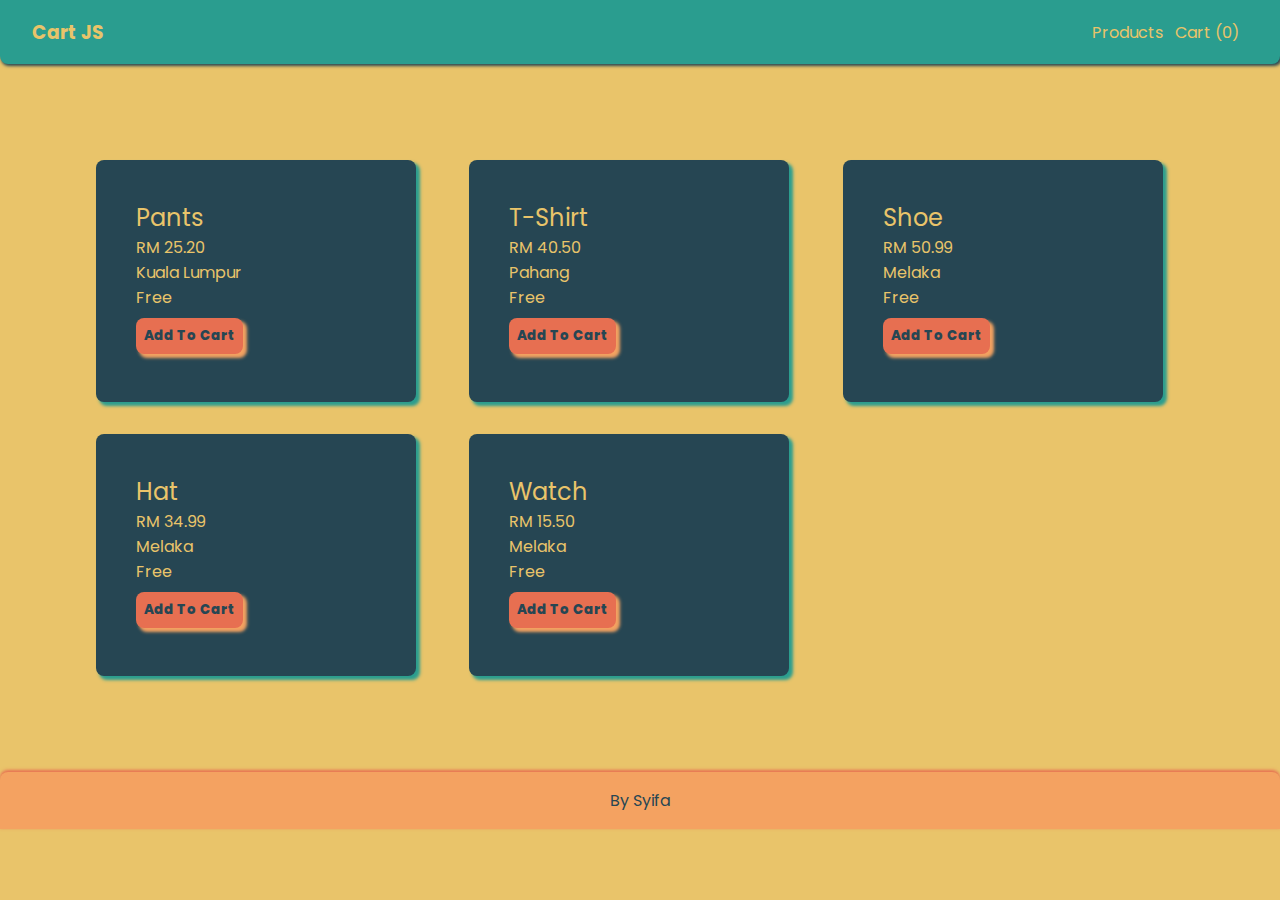
<file: index.html>
<!DOCTYPE html>
<html lang="en">
<head>
    <meta charset="UTF-8">
    <meta http-equiv="X-UA-Compatible" content="IE=edge">
    <meta name="viewport" content="width=device-width, initial-scale=1.0">
    <title>Cart Javascript</title>

    <!--Style-->
    <link rel="stylesheet" href="style.css">

    <!--Font awesome-->
    <link rel="stylesheet" href="https://use.fontawesome.com/releases/v5.15.4/css/all.css" integrity="sha384-DyZ88mC6Up2uqS4h/KRgHuoeGwBcD4Ng9SiP4dIRy0EXTlnuz47vAwmeGwVChigm" crossorigin="anonymous">
    
    <!--Google font-->
    <link rel="preconnect" href="https://fonts.googleapis.com">
    <link rel="preconnect" href="https://fonts.gstatic.com" crossorigin>
    <link href="https://fonts.googleapis.com/css2?family=Poppins:wght@300;400&display=swap" rel="stylesheet">
</head>
<body>
    <header>
        <div class="logo">
            <h3>Cart JS</h3>
        </div>
        <input type="checkbox" class="ck-toggle" id="toggle">
        <label for="toggle" class="icon-toggle"><span class="fas fa-bars"></span></label>
        <div class="nav-link" id="nav-link">
            <ul>
                <li class="link"><a href="index.html" >Products</a></li>
                <li class="link"> <a href="cart.html" ><i class="fas fa-shopping-cart"></i> Cart (<span class="cart">0</span>)</a></li>
            </ul>
        </div>
    </header>


    <section>
        <div class="product-container">
            <div class="box">
                <div class="product-info" id="product">
                    <div class="name">Pants</div>
                    <div>RM <span class="price">25.20</span></div>
                    <div class="rating">
                        <i class="fas fa-star"></i>
                        <i class="fas fa-star"></i>
                        <i class="fas fa-star"></i>
                        <i class="fas fa-star"></i>
                        <i class="fas fa-star-half"></i>
                    </div>
                    <div class="location">Kuala Lumpur</div>
                    <div class="delivery"><i class="fas fa-truck"></i> Free</div>
                    <button class="btn-cart">Add to cart</button>
                </div>
            </div>
            <div class="box">
                <div class="product-info" id="product">
                    <div class="name">T-Shirt</div>
                    <div>RM <span class="price">40.50</span></div>
                    <div class="rating">
                        <i class="fas fa-star"></i>
                        <i class="fas fa-star"></i>
                        <i class="fas fa-star"></i>
                        <i class="fas fa-star"></i>
                        <i class="fas fa-star-half"></i>
                    </div>
                    <div class="location">Pahang</div>
                    <div class="delivery"><i class="fas fa-truck"></i> Free</div>
                    <button class="btn-cart">Add to cart</button>
                </div>
            </div>
            <div class="box">
                <div class="product-info" id="product">
                    <div class="name">Shoe</div>
                    <div>RM <span class="price">50.99</span></div>
                    <div class="rating">
                        <i class="fas fa-star"></i>
                        <i class="fas fa-star"></i>
                        <i class="fas fa-star"></i>
                        <i class="fas fa-star"></i>
                        <i class="fas fa-star-half"></i>
                    </div>
                    <div class="location">Melaka</div>
                    <div class="delivery"><i class="fas fa-truck"></i> Free</div>
                    <button class="btn-cart">Add to cart</button>
                </div>
            </div>
            <div class="box">
                <div class="product-info" id="product">
                    <div class="name">Hat</div>
                    <div>RM <span class="price">34.99</span></div>
                    <div class="rating">
                        <i class="fas fa-star"></i>
                        <i class="fas fa-star"></i>
                        <i class="fas fa-star"></i>
                        <i class="fas fa-star"></i>
                        <i class="fas fa-star-half"></i>
                    </div>
                    <div class="location">Melaka</div>
                    <div class="delivery"><i class="fas fa-truck"></i> Free</div>
                    <button class="btn-cart">Add to cart</button>
                </div>
            </div>
            <div class="box">
                <div class="product-info" id="product">
                    <div class="name">Watch</div>
                    <div>RM <span class="price">15.50</span></div>
                    <div class="rating">
                        <i class="fas fa-star"></i>
                        <i class="fas fa-star"></i>
                        <i class="fas fa-star"></i>
                        <i class="fas fa-star"></i>
                        <i class="fas fa-star"></i>
                    </div>
                    <div class="location">Melaka</div>
                    <div class="delivery"><i class="fas fa-truck"></i> Free</div>
                    <button class="btn-cart">Add to cart</button>
                </div>
            </div>
            
        </div>  
    </section>

    <footer>
        By Syifa
    </footer>

    <!--Script-->
    <script src="script.js"></script>
</body>
</html>
</file>
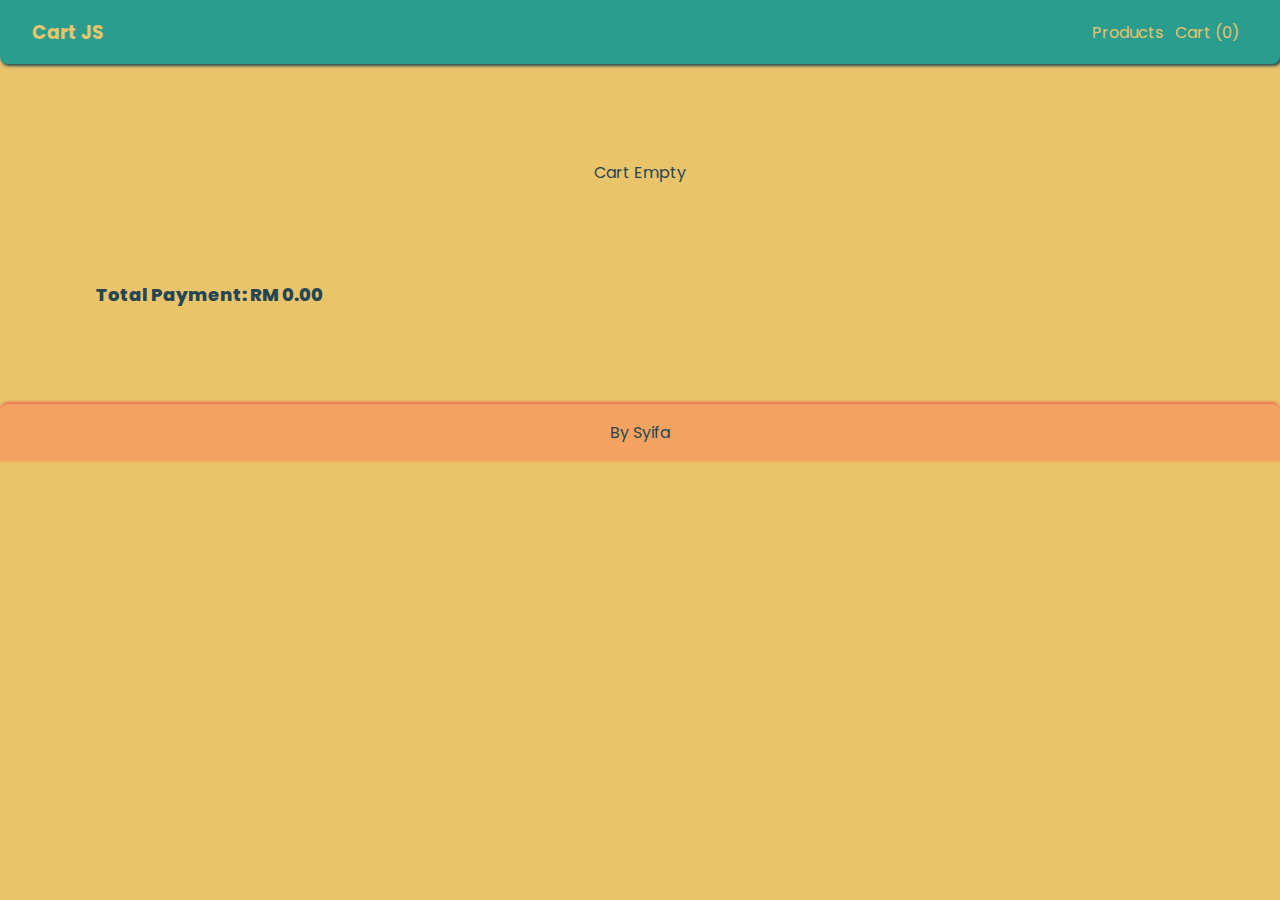
<file: cart.html>
<!DOCTYPE html>
<html lang="en">
<head>
    <meta charset="UTF-8">
    <meta http-equiv="X-UA-Compatible" content="IE=edge">
    <meta name="viewport" content="width=device-width, initial-scale=1.0">
    <title>Cart Javascript</title>

    <!--Style-->
    <link rel="stylesheet" href="style.css">

    <!--Font awesome-->
    <link rel="stylesheet" href="https://use.fontawesome.com/releases/v5.15.4/css/all.css" integrity="sha384-DyZ88mC6Up2uqS4h/KRgHuoeGwBcD4Ng9SiP4dIRy0EXTlnuz47vAwmeGwVChigm" crossorigin="anonymous">
    
    <!--Google font-->
    <link rel="preconnect" href="https://fonts.googleapis.com">
    <link rel="preconnect" href="https://fonts.gstatic.com" crossorigin>
    <link href="https://fonts.googleapis.com/css2?family=Poppins:wght@300;400&display=swap" rel="stylesheet">
</head>
<body>
    <header>
        <div class="logo">
            <h3>Cart JS</h3>
        </div>
        <input type="checkbox" class="ck-toggle" id="toggle">
        <label for="toggle" class="icon-toggle"><span class="fas fa-bars"></span></label>
        <div class="nav-link" id="nav-link">
            <ul>
                <li class="link"><a href="index.html" >Products</a></li>
                <li class="link"> <a href="cart.html" ><i class="fas fa-shopping-cart"></i> Cart (<span class="cart">0</span>)</a></li>
            </ul>
        </div>
    </header>


    <section>
        <div class="cart-container">
            
        </div>
    </section>
    <section>
        <div class="total-payment">Total Payment: RM 00.00</div>
    </section>

    <footer>
        By Syifa
    </footer>

    <!--Script-->
    <script src="script.js"></script>
</body>
</html>
</file>
<file: style.css>
:root {
  --orange: #e76f51;
  --soft-orange: #f4a261;
  --yellow: #e9c46a;
  --green: #2a9d8f;
  --dark-green: #264653;
}

* {
  padding: 0px;
  margin: 0px;
  box-sizing: border-box;
  text-transform: capitalize;
  font-family: "Poppins", sans-serif;
  list-style: none;
  text-decoration: none;
}

body {
  background-color: var(--yellow);
}

header {
  background-color: var(--green);
  height: 4rem;
  position: relative;
  display: flex;
  justify-content: space-between;
  align-items: center;
  padding: 0rem 2rem;
  color: var(--yellow);
  border-bottom-left-radius: 0.5rem;
  border-bottom-right-radius: 0.5rem;
  box-shadow: 0.1rem 0.1rem 0.2rem var(--dark-green);
}

.ck-toggle {
  display: none;
}

.icon-toggle {
  display: none;
  cursor: pointer;
}

.nav-link {
  display: block;
}

.link {
  margin-right: 0.5rem;
  display: inline-block;
}

.link a {
  color: var(--yellow);
}

section {
  margin: 6rem;
}

.product-container {
  display: grid;
  grid-template-columns: repeat(auto-fit, minmax(20rem, 1fr));
  gap: 2rem;
}

.product-container .box {
  width: 20rem;
  background: var(--dark-green);
  border-radius: 0.5rem;
  box-shadow: 0.2rem 0.2rem 0.2rem var(--green);
  padding: 2.5rem;
  color: var(--yellow);
}

.cart-container {
  text-align: center;
  color: var(--dark-green);
}

.cart-container .box {
  background: var(--dark-green);
  border-radius: 0.5rem;
  box-shadow: 0.2rem 0.2rem 0.2rem var(--green);
  padding: 2.5rem;
  margin: 1rem 0rem;
  color: var(--yellow);
}

.cart-container .box .product {
  position: relative;
  text-align: right;
}

.cart-container .box .product .product-info {
  position: absolute;
  left: 0;
  text-align: left;
}

.total-payment {
  color: var(--dark-green);
  font-size: large;
  font-weight: 800;
}

.name {
  font-size: 1.5rem;
}

footer {
  text-align: center;
  color: var(--dark-green);
  margin: 0;
  padding: 1rem 0;
  background-color: var(--soft-orange);
  border-top-left-radius: 0.5rem;
  border-top-right-radius: 0.5rem;
  box-shadow: 0rem -0.1rem 0.2rem var(--orange);
}

.btn-cart,
.btn-remove {
  background-color: var(--orange);
  border: none;
  border-radius: 0.5rem;
  box-shadow: 0.2rem 0.2rem 0.2rem var(--soft-orange);
  padding: 0.5rem;
  margin: 0.5rem 0rem;
  color: var(--dark-green);
  font-weight: 800;
}

.btn-cart:active,
.btn-remove:active {
  transform: translateY(3px);
}

.btn-decrement,
.btn-increment {
  background-color: var(--yellow);
  border: none;
  border-radius: 0.5rem;
  box-shadow: 0.1rem 0.1rem 0.2rem var(--green);
  padding: 0.5rem;
  margin: 0.5rem 0.5rem;
  color: var(--dark-green);
  font-weight: 800;
}

.btn-decrement:active,
.btn-increment:active {
  transform: translateY(2px);
}

@media (max-width: 720px) {
  .icon-toggle {
    display: block;
  }

  .nav-link {
    display: none;
    position: absolute;
    top: 4.5rem;
    right: 0.5rem;
    width: 15rem;
    background-color: var(--green);
    border-radius: 0.5rem;
    box-shadow: 0.1rem 0.1rem 0.2rem var(--dark-green);
  }

  .link {
    display: block;
    margin: 0.5rem 0.5rem;
  }

  .ck-toggle:checked ~ .nav-link {
    display: block;
  }
}
</file>
